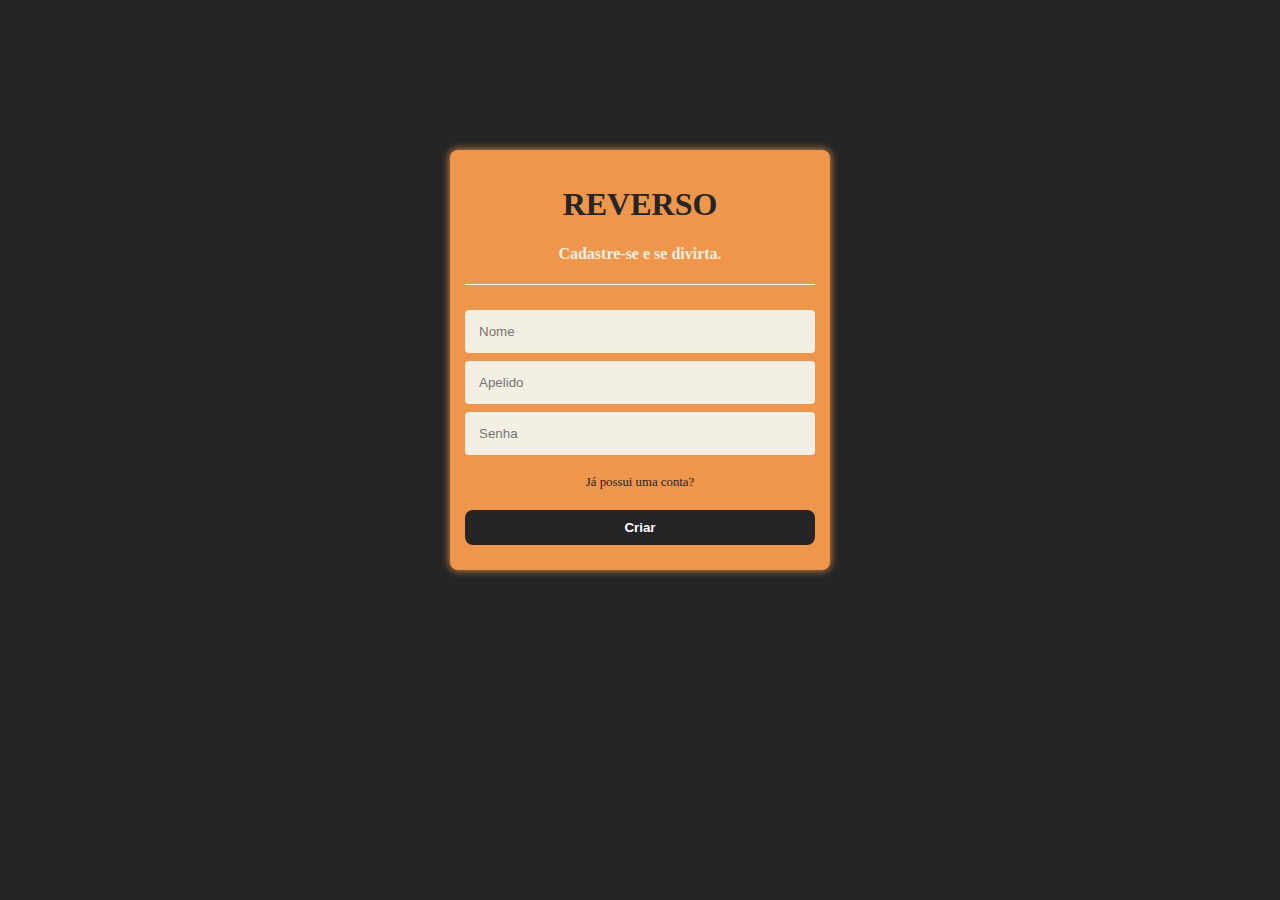
<file: cadastro.html>
<!DOCTYPE html>
<html lang="pt-Br">

<head>
    <meta charset="UTF-8">
    <meta http-equiv="X-UA-Compatible" content="IE=edge">
    <meta name="viewport" content="width=device-width, initial-scale=1.0">
    <link rel="stylesheet" href="css/cadastro.css">
    <title>Cadastro</title>
</head>

<body>
    <div class="tela-registro">
        <a href="index.html" class="tela-registro__titulo">
            <h1 class="tela-registro__titulo">REVERSO</h1>
        </a>

        <h4 class="tela-registro__texto">Cadastre-se e se divirta.</h4>

        <hr class="linha-divisoria">

        <form>
            <input type="text" class="tela-registro__nome" placeholder="Nome ">

            <input type="text" class="tela-registro__apelido" placeholder="Apelido">

            <input type="password" class="tela-registro__senha" placeholder="Senha">

            <a href="login.html" class="tela-registro__login">Já possui uma conta?</a>

            <button class="tela-registro__criar" type="submit">Criar</button>
        </form>
    </div>
</body>

</html>
</file>
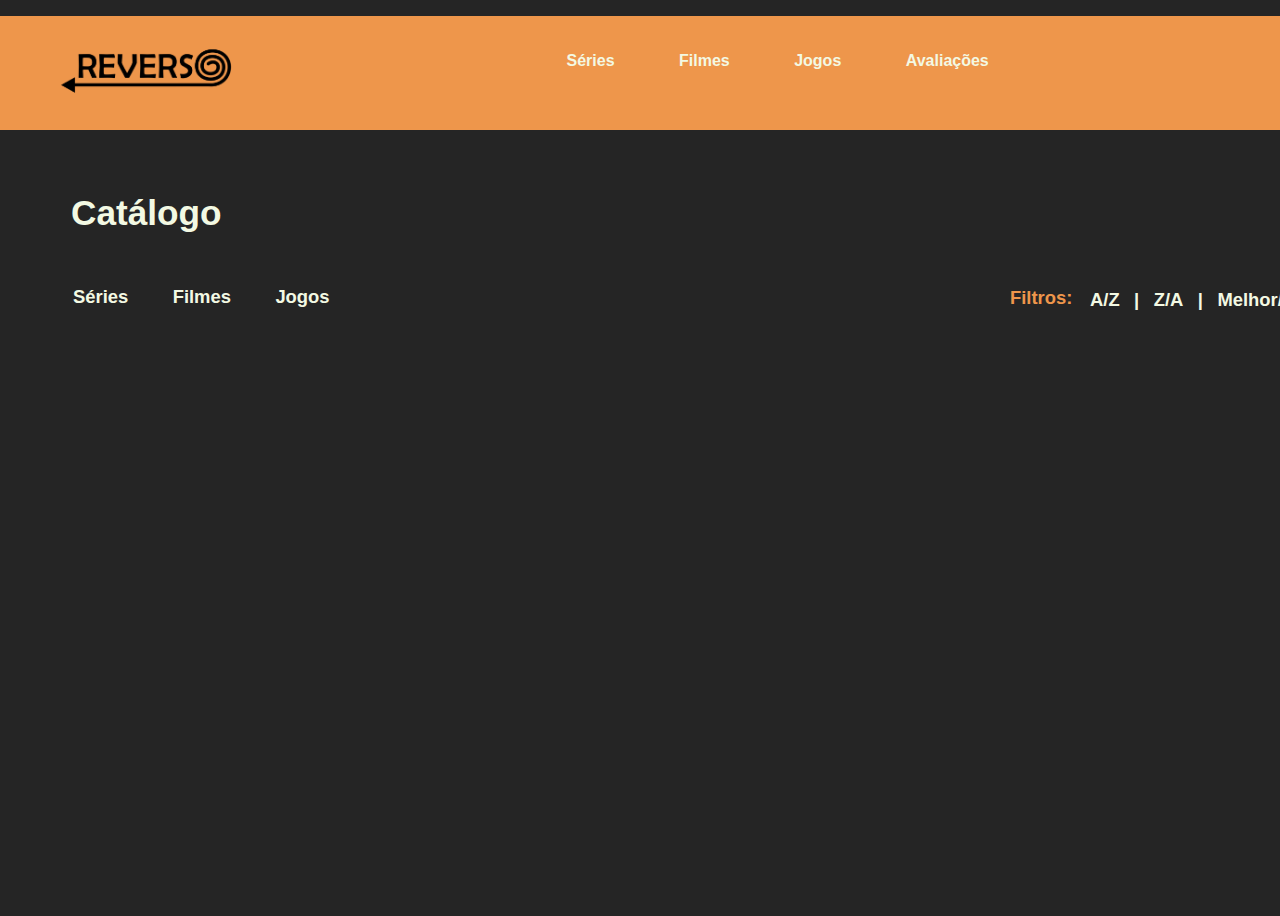
<file: catalogo.html>
<!DOCTYPE html>
<html lang="pt-br">

<head>
    <meta charset="UTF-8">
    <meta http-equiv="X-UA-Compatible" content="IE=edge">
    <meta name="viewport" content="width=device-width, initial-scale=1.0">
    <link rel="stylesheet" href="css/catalogo.css">
    <title>Catálogo</title>
</head>

<body>
    <nav id="menu-p">
        <ul>
            <li><a href="index.html"><img src="img/Reverso-Logo3.png" height="110" height="110"></a></li>
            <li><a href="series.html">Séries</a></li>
            <li><a href="filmes.html">Filmes</a></li>
            <li><a href="jogos.html">Jogos</a></li>
            <li><a href="avaliacoes.html">Avaliações</a></li>
            <li><a href="cadastro.html">Entrar</a></li>
        </ul>
    </nav><br>

    <h1>Catálogo</h1>

    <nav class="itens">
        <ul>
            <li>Séries</li>
            <li>Filmes</li>
            <li>Jogos</li>
        </ul>
    </nav>

    <p>Filtros:</p>

    <nav class="classificacao">
        <ul>
            <li>A/Z</li>
            <li>|</li>
            <li>Z/A</li>
            <li>|</li>
            <li>Melhor/Pior</li>
            <li>|</li>
            <li>Pior/Melhor</li>
        </ul>
    </nav>
</body>

</html>
</file>
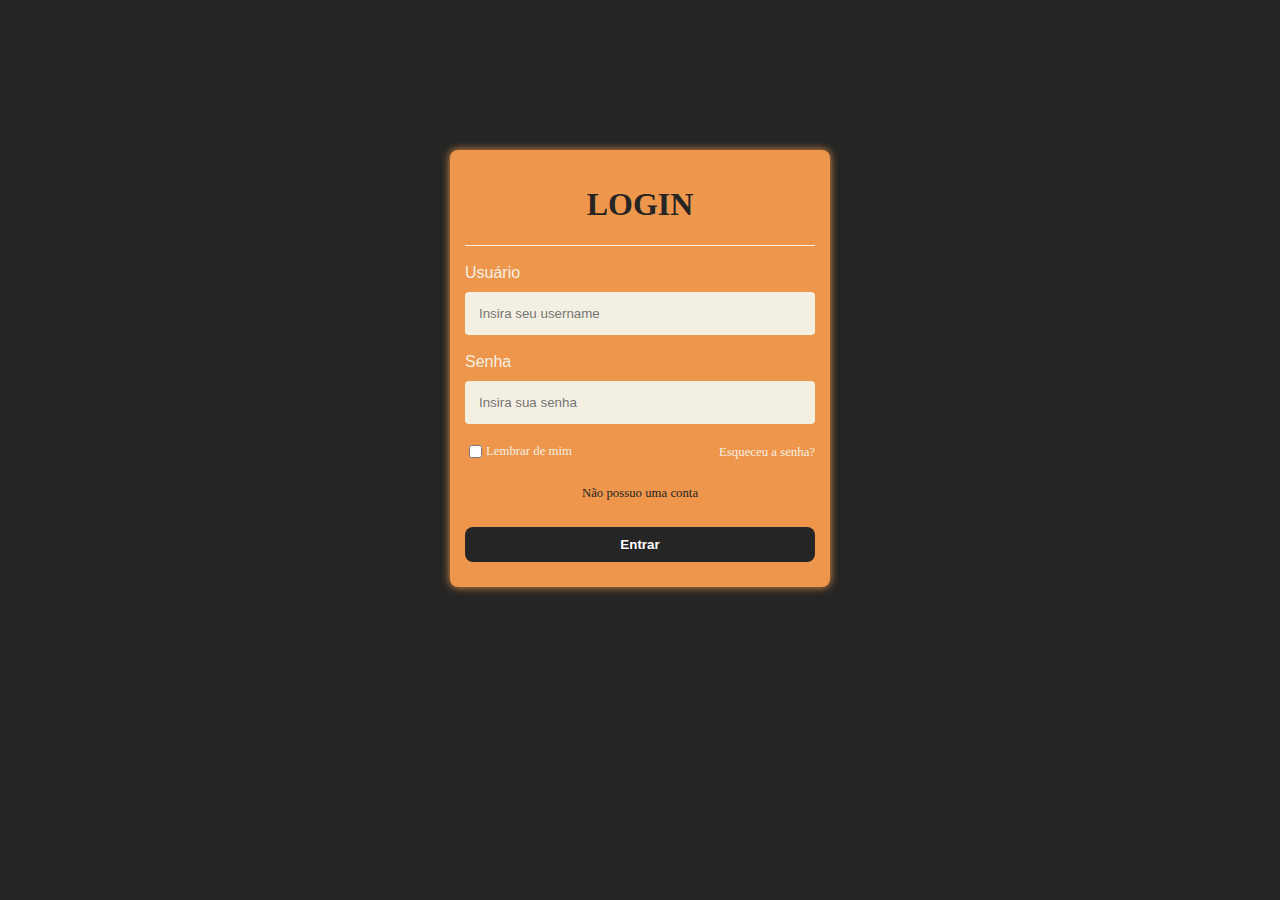
<file: login.html>
<!DOCTYPE html>
<html lang="en">

<head>
    <meta charset="UTF-8">
    <meta http-equiv="X-UA-Compatible" content="IE=edge">
    <meta name="viewport" content="width=device-width, initial-scale=1.0">
    <link rel="stylesheet" href="css/login.css">
    <title>Login</title>
</head>

<body>
    <main>
        <div class="tela-login">
            <h1>LOGIN</h1>

            <hr class="linha-divisoria">

            <form>
                <label for="user" class="texto-user">Usuário</label><br>
                <input type="text" placeholder="Insira seu username" class="user"> <br>

                <label for="password" class="texto-senha">Senha</label><br>
                <input type="password" placeholder="Insira sua senha" class="senha"><br>

                <div class="checkbox-container">
                    <input type="checkbox" id="lembrar-de-mim" class="lembrar">
                    <label for="lembrar-de-mim" class="texto-lembrar">Lembrar de mim</label>
                </div>

                <a class="esqueceu-senha" href="">Esqueceu a senha?</a><br>
                <a class="cadastro" href="cadastro.html">Não possuo uma conta</a><br>

                <input type="submit" class="entrar" value="Entrar">
            </form>
        </div>
    </main>
</body>

</html>
</file>
<file: css/cadastro.css>
:root {
    --cor-primaria: #252525;
    --cor-secundaria: #EE964B;
    --cor-terciaria: #F3F0E3;
}

body {
    background-color: var(--cor-primaria);
    margin: 0;
    padding: 50px;
}

.tela-registro {
    margin: 100px auto;
    width: 350px;
    background-color: var(--cor-secundaria);
    padding: 15px;
    border-radius: 8px;
    box-shadow: 0px 0px 8px var(--cor-secundaria);
}

.tela-registro__titulo {
    color: var(--cor-primaria);
    text-align: center;
    text-decoration: none;
}

.tela-registro__texto {
    text-align: center;
    color: var(--cor-terciaria);
}

.linha-divisoria {
    border: none;
    border-top: 1px solid var(--cor-terciaria);
    margin: 10px 0;
}

form {
    display: flex;
    flex-direction: column;
}

.tela-registro__nome {
    padding: 12px;
    margin-top: 15px;
    border-width: 2px;
    border-style: solid;
    border-color: var(--cor-terciaria);
    border-radius: 4px;
    background-color: var(--cor-terciaria);
}

.tela-registro__apelido {
    padding: 12px;
    margin-top: 8px;
    border-width: 2px;
    border-style: solid;
    border-color: var(--cor-terciaria);
    border-radius: 4px;
    background-color: var(--cor-terciaria)
}

.tela-registro__nome:focus,
.tela-registro__senha:focus,
.tela-registro__apelido:focus {
    outline: 2px solid var(--cor-primaria);
    outline-offset: -2px;
}


.tela-registro__senha {
    padding: 12px;
    margin-top: 8px;
    border-width: 2px;
    border-style: solid;
    border-color: var(--cor-terciaria);
    border-radius: 4px;
    background-color: var(--cor-terciaria);
}

.tela-registro__login {
    color: var(--cor-primaria);
    font-size: 80%;
    margin-top: 20px;
    text-align: center;
    text-decoration: none;
}

.tela-registro__criar {
    padding: 10px;
    margin-top: 20px;
    margin-bottom: 10px;
    background-color: var(--cor-primaria);
    border: none;
    color: white;
    font-weight: bold;
    border-radius: 8px;
    cursor: pointer;
}

.tela-registro__criar:hover {
    cursor: pointer;
    background-color: var(--cor-terciaria);
    color: var(--cor-primaria);
}
</file>
<file: css/catalogo.css>
body {
    margin: 0px auto;
    padding: 0px;
    background-color: #252525;
    box-sizing: border-box;
    font-family: sans-serif;
    min-height: 100vh;
    font-weight: 600;
    font-style: normal;
}

#menu-p {
    background-color: #ee964b;
}

#menu-p ul li img {
    position: relative;
    left: -260px;
    bottom: -60px;
}

#menu-p ul li {
    position: relative;
    right: -240px;
    top: -60px;
    display: inline;
    padding: 30px;
    text-decoration: none;
}

#menu-p ul li:last-of-type {
    position: relative;
    right: -540px;
}

#menu-p ul li a {
    color: #F3F9E3;
    text-decoration: none;

}

#menu-p ul li a:hover {
    color: #115B2B;
}

h1 {
    color: #f3f9e3;
    font-size: 220%;
    position: relative;
    right: -56px;
    top: -10px;
    padding: 15px;
}

.itens ul li {
    color: #f3f9e3;
    font-size: 115%;
    position: relative;
    right: -13px;
    top: 5px;
    display: inline;
    padding: 20px;
}

p {
    color: #ee964b;
    position: relative;
    font-size: 115%;
    right: -1010px;
    top: -35px;
}

.classificacao ul li {
    color: #f3f9e3;
    font-size: 115%;
    position: relative;
    right: -1045px;
    top: -73px;
    display: inline;
    padding: 5px;
}
</file>
<file: css/login.css>
:root {
    --cor-primaria: #252525;
    --cor-secundaria: #EE964B;
    --cor-terciaria: #F3F0E3;
}

body {
    background-color: var(--cor-primaria);
    margin: 0;
    padding: 50px;
    overflow-y: hidden;
}

.tela-login {
    margin: 100px auto;
    width: 350px;
    background-color: var(--cor-secundaria);
    padding: 15px;
    border-radius: 8px;
    box-shadow: 0px 0px 8px var(--cor-secundaria);
}

h1 {
    color: var(--cor-primaria);
    text-align: center;
}

.linha-divisoria {
    border: none;
    border-top: 1px solid var(--cor-terciaria);
    margin: 10px 0;
}

form {
    display: flex;
    flex-direction: column;
}


.texto-user {
    margin-top: 8px;
    margin-bottom: -8px;
    text-align: left;
    color: var(--cor-terciaria);
    font-family: sans-serif;
}

.user {
    padding: 12px;
    border-width: 2px;
    border-style: solid;
    border-color: var(--cor-terciaria);
    border-radius: 4px;
    background-color: var(--cor-terciaria);
}

.texto-senha {
    margin-bottom: -8px;
    text-align: left;
    color: var(--cor-terciaria);
    font-family: sans-serif;
}

.senha {
    padding: 12px;
    border-width: 2px;
    border-style: solid;
    border-color: var(--cor-terciaria);
    border-radius: 4px;
    background-color: var(--cor-terciaria)
}

.esqueceu-senha {
    color: var(--cor-terciaria);
    font-size: 80%;
    margin-top: -16px;
    text-align: right;
    text-decoration: none;
}

.checkbox-container {
    display: flex;
    align-items: center;
}

.lembrar {
    margin-right: 4px;
}

.texto-lembrar {
    color: var(--cor-terciaria);
    margin: 0;
    font-size: 80%;
}

.cadastro {
    color: var(--cor-primaria);
    font-size: 80%;
    margin-top: 8px;
    text-align: center;
    text-decoration: none;
}

.entrar {
    padding: 10px;
    margin-top: 8px;
    margin-bottom: 10px;
    background-color: var(--cor-primaria);
    border: none;
    color: white;
    font-weight: bold;
    border-radius: 8px;
    cursor: pointer;
}

.entrar:hover {
    cursor: pointer;
    background-color: var(--cor-terciaria);
    color: var(--cor-primaria);
}
</file>
